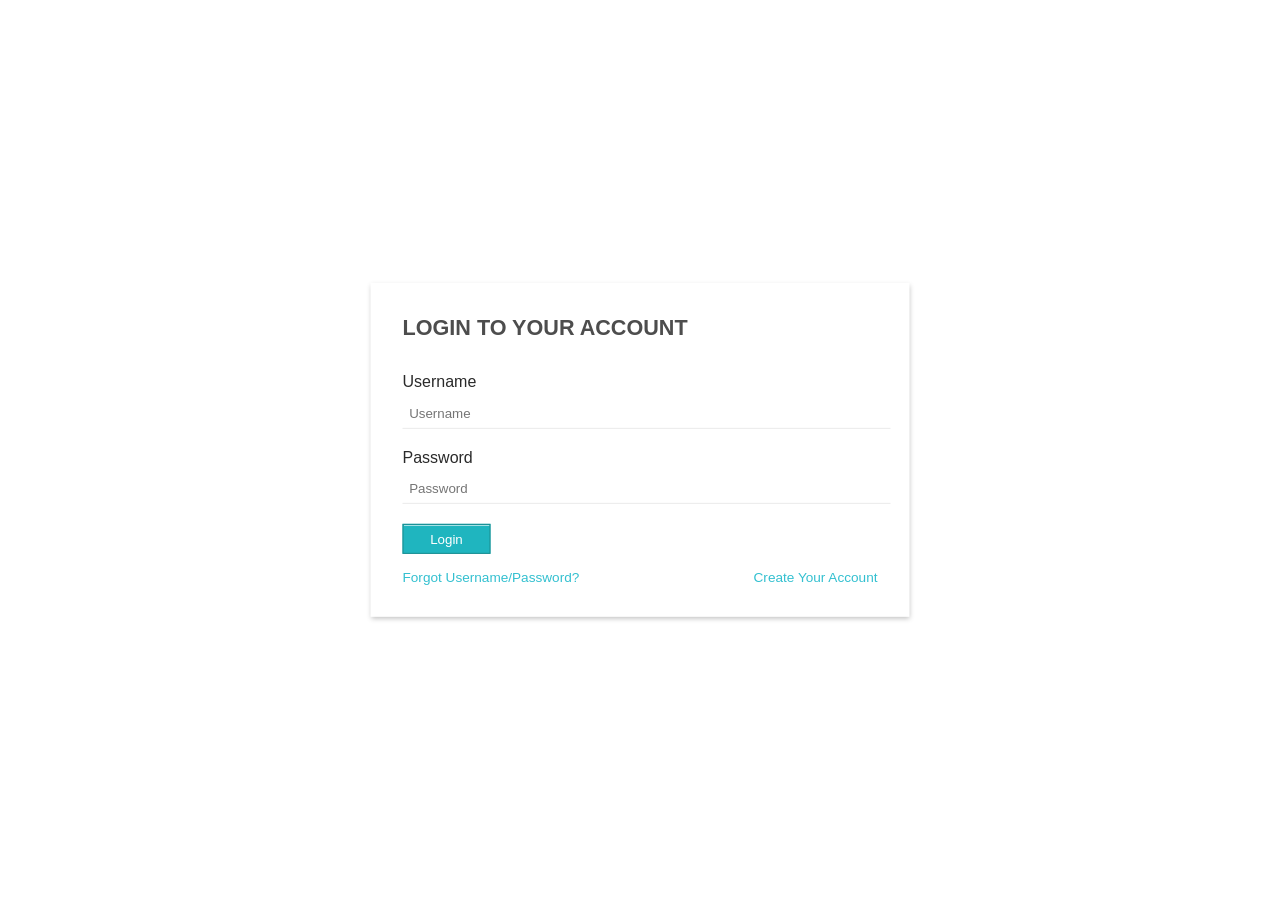
<file: MyProject/index.html>
<!DOCTYPE html>
<html lang="en">
<head>
    <meta charset="UTF-8">
    <meta name="viewport" content="width=device-width, initial-scale=1.0">
    <title>Login Form</title>
    <link rel="stylesheet" href="styles.css">  
    
</head>
<body>
    <div class="log-form">
        <h2>Login to Your Account</h2>
        <form action="Main" method="POST">
            <label for="username">Username</label>
            <input type="text" id="username" name="username" placeholder="Username" required />
            
            <label for="password">Password</label>
            <input type="password" id="password" name="password" placeholder="Password" required />
            
            <button type="submit" class="btn">Login</button>
            
            <div class="links">
                <a class="forgot" href="#">Forgot Username/Password?</a>
                <a class="create-account" href="create.html">Create Your Account</a>
            </div>
        </form>
    </div> 
</body>
</html>
</file>
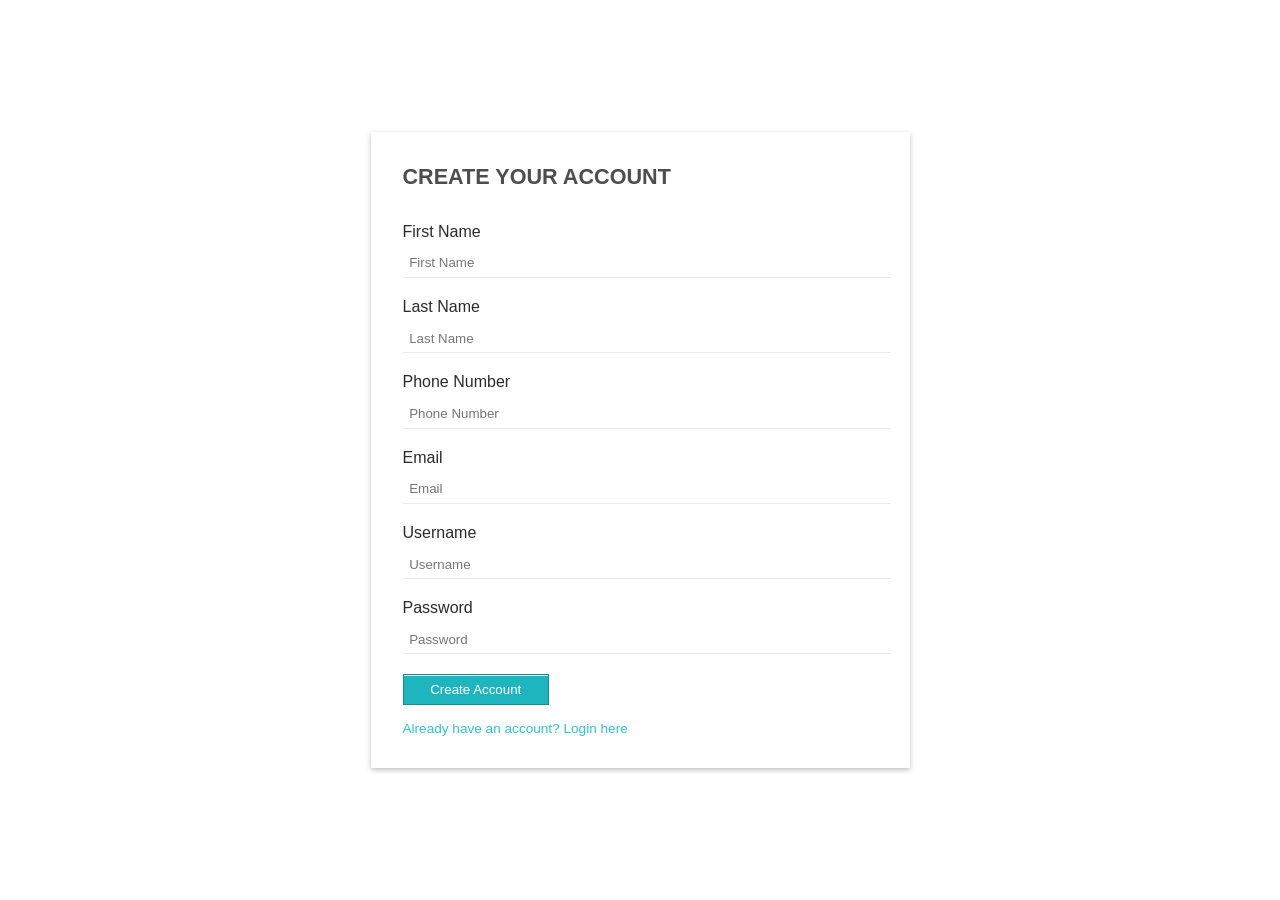
<file: MyProject/create.html>
<!DOCTYPE html>
<html lang="en">
<head>
    <meta charset="UTF-8">
    <meta name="viewport" content="width=device-width, initial-scale=1.0">
    <title>Create Account</title>
    <link rel="stylesheet" href="styles.css"> <!-- Link to your CSS file -->
	<style>
	body {
    font-family: 'Open Sans', Helvetica, Arial, sans-serif;
    background: url(http://farm8.staticflickr.com/7064/6858179818_5d652f531c_h.jpg) no-repeat center center fixed; 
    background-size: cover;
    display: flex;
    justify-content: center;
    align-items: center;
    height: 100vh; /* Full height of the viewport */
    margin: 0; /* Remove default margin */
}
	</style>
</head>
<body>
    <div class="create-account-form">
        <h2>Create Your Account</h2>
        <form action="Create" method="POST">
            <label for="firstname">First Name</label>
            <input type="text" id="firstname" name="firstname" placeholder="First Name" required />
            
            <label for="lastname">Last Name</label>
            <input type="text" id="lastname" name="lastname" placeholder="Last Name" required />

            <label for="phone">Phone Number</label>
            <input type="tel" id="phone" name="phone" placeholder="Phone Number" required />

            <label for="email">Email</label>
            <input type="email" id="email" name="email" placeholder="Email" required />

            <label for="username">Username</label>
            <input type="text" id="username" name="username" placeholder="Username" required />
            
            <label for="password">Password</label>
            <input type="password" id="password" name="password" placeholder="Password" required />
          
            <button type="submit" class="btn">Create Account</button>
            
            <div class="links">
                <a class="create-account" href="index.html">Already have an account? Login here</a>
            </div>
        </form>
    </div> 
</body>
</html>
</file>
<file: MyProject/styles.css>
body {
            font-family: 'Open Sans', Helvetica, Arial, sans-serif;
            background: url(http://farm8.staticflickr.com/7064/6858179818_5d652f531c_h.jpg) no-repeat center center fixed; 
            background-size: cover;
			 
    
        }

        :root {
            --grey: #2a2a2a;
            --blue: #1fb5bf;
        }

        .log-form {
            width: 40%;
            min-width: 320px;
            max-width: 475px;
            background: #fff;
            position: absolute;
            top: 50%;
            left: 50%;
            transform: translate(-50%, -50%);
            box-shadow: 0px 2px 5px rgba(0, 0, 0, 0.25);
            padding: 2em;
        }

        @media (max-width: 40em) {
            .log-form {
                width: 95%;
                position: relative;
                margin: 2.5% auto 0 auto;
                left: 0;
                transform: translate(0, 0);
            }
        }

        h2 {
            color: #4d4d4d; /* Lightened grey */
            font-family: 'Open Sans Condensed', sans-serif;
            font-size: 1.35em;
            text-transform: uppercase;
            margin: 0 0 1.5em 0;
        }

        label {
            display: block;
            margin-bottom: 0.5em;
            color: var(--grey);
        }

        input {
            display: block;
            width: 100%;
            margin-bottom: 1.5em;
            padding: 0.5em;
            border: none;
            border-bottom: 1px solid #eaeaea;
            color: #757575;
        }

        input:focus {
            outline: none;
            border-bottom: 2px solid var(--blue); /* Added focus style */
        }

        .btn {
            display: inline-block;
            background: var(--blue);
            border: 1px solid #1a8c8f; /* Darkened blue */
            padding: 0.5em 2em;
            color: white;
            margin-right: 0.5em;
            box-shadow: inset 0px 1px 0px rgba(255, 255, 255, 0.8);
            cursor: pointer;
        }

        .btn:hover {
            background: #23c5c7; /* Lightened blue */
        }

        .links {
            display: flex;
            justify-content: space-between;
            margin-top: 1em;
        }

        .forgot,
        .create-account {
            color: #33c0d0; /* Lightened blue */
            text-decoration: none;
            font-size: 0.85em;
        }

        .forgot:hover,
        .create-account:hover {
            color: #1a8c8f; /* Darkened blue */
        }
		
/* create.html ->css */
.create-account-form {
    width: 90%; /* Responsive width */
    max-width: 475px; /* Maximum width */
    background: #fff;
    box-shadow: 0px 2px 5px rgba(0, 0, 0, 0.25);
    padding: 2em;
    margin: 1em 0; /* Space from the top and bottom */
}

.create-account-form h2 {
    color: #4d4d4d;
    font-family: 'Open Sans Condensed', sans-serif;
    font-size: 1.35em;
    text-transform: uppercase;
    margin: 0 0 1.5em 0;
}

.create-account-form label {
    display: block;
    margin-bottom: 0.5em;
    color: var(--grey);
}

.create-account-form input {
    display: block;
    width: 100%;
    margin-bottom: 1.5em;
    padding: 0.5em;
    border: none;
    border-bottom: 1px solid #eaeaea;
    color: #757575;
}

.create-account-form .btn {
    display: inline-block;
    background: var(--blue);
    border: 1px solid #1a8c8f;
    padding: 0.5em 2em;
    color: white;
    margin-right: 0.5em;
    box-shadow: inset 0px 1px 0px rgba(255, 255, 255, 0.8);
    cursor: pointer;
}

.create-account-form .links {
    display: flex;
    justify-content: space-between;
    margin-top: 1em;
}
</file>
